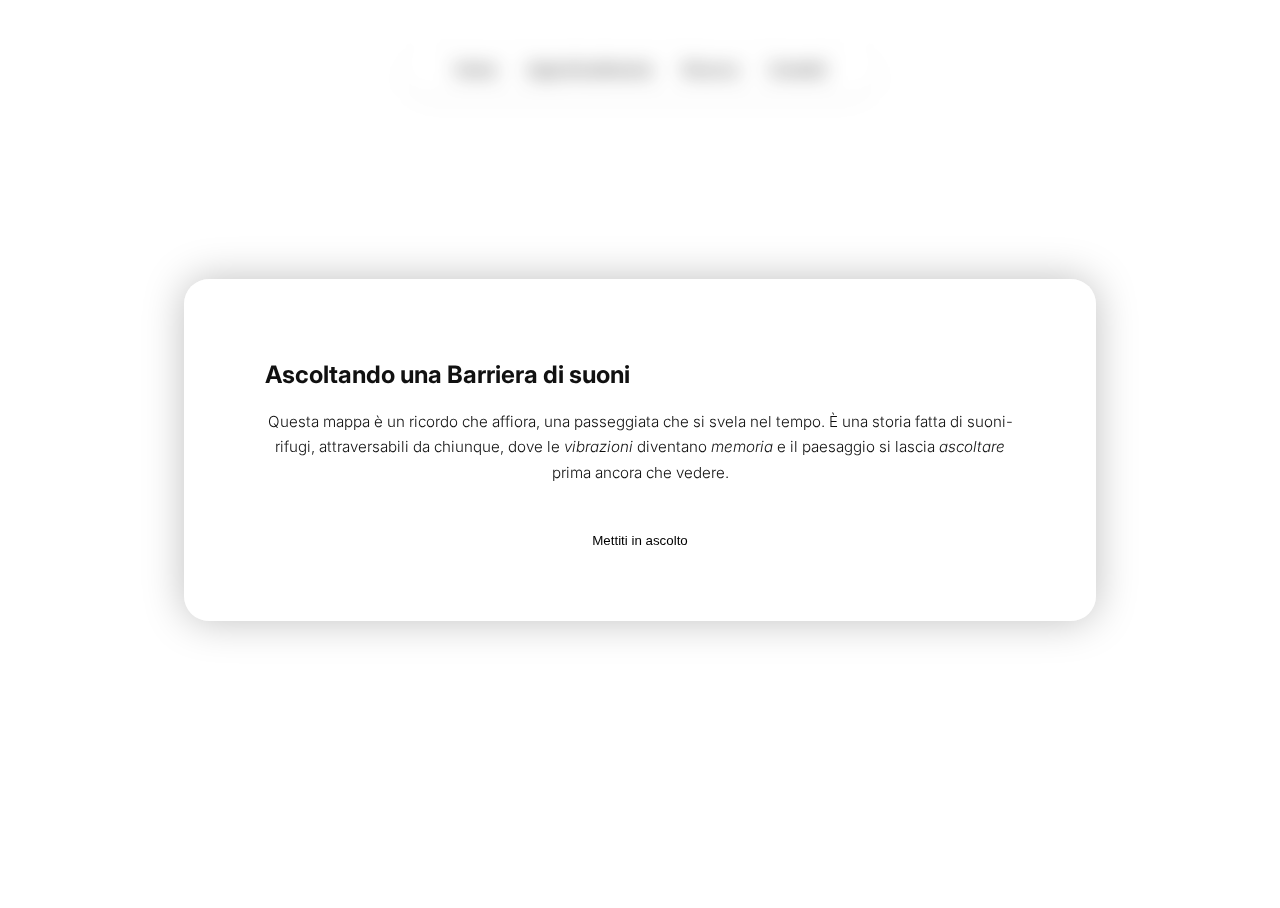
<file: index.html>
<!DOCTYPE html>
<html lang="it">
<head>
  <meta charset="UTF-8">
  <meta name="viewport" content="width=device-width, initial-scale=1.0">
  <title>Soundscapes</title>
  <link rel="stylesheet" href="style.css">
  <link rel="icon" type="image/png" href="favicon.png">
</head>
<body>
  <!-- Popup introduttivo -->
  <div id="popup" class="popup">
    <div class="popup-content">
      <h2>Ascoltando una Barriera di suoni</h2>
      
      <p>
  Questa mappa è un ricordo che affiora, una passeggiata che si svela nel tempo.
  È una storia fatta di suoni-rifugi, attraversabili da chiunque, 
  dove le <em>vibrazioni</em> diventano <em>memoria</em> 
  e il paesaggio si lascia <em>ascoltare</em> prima ancora che vedere.
</p>
      <button id="closePopup">Mettiti in ascolto</button>
    </div>
  </div>

  <!-- Menu glass -->
  <nav class="menu">
    <a href="index.html">Home</a>
    <a href="approfondimento.html">Approfondimento</a>
    <a href="ricerca.html">Ricerca</a>
    <a href="contatti.html">Contatti</a>
  </nav>

  <!-- Mappa full screen -->
  <iframe
    src="https://umap.openstreetmap.fr/it/map/mappa-sonora_1302604"
    frameborder="0"
    allowfullscreen
    class="map-frame">
  </iframe>

  <script src="script.js"></script>
</body>
</html>
</file>
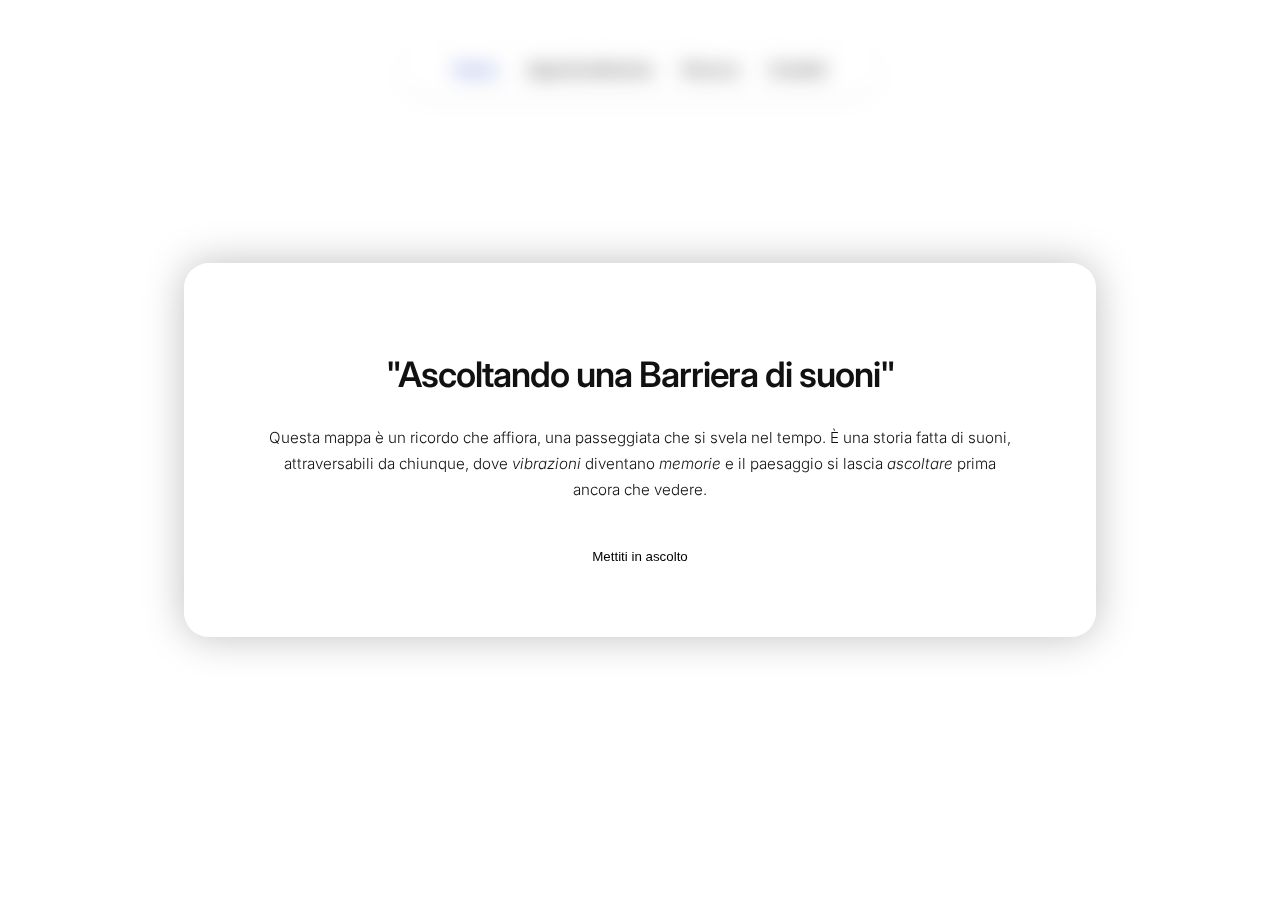
<file: home.html>
<!DOCTYPE html>
<html lang="it">
<head>
  <meta charset="UTF-8">
  <meta name="viewport" content="width=device-width, initial-scale=1.0">
  <title>Soundscapes</title>
  <link rel="stylesheet" href="style.css">
  <link rel="icon" type="image/png" href="favicon.png">
</head>
<body>
  
  <div id="popup" class="popup">
    <div class="popup-content">
      <h2 class="popup-title">"Ascoltando una Barriera di suoni"</h2>
      <p>
        Questa mappa è un ricordo che affiora, una passeggiata che si svela nel tempo.
        È una storia fatta di suoni, attraversabili da chiunque,
        dove <em>vibrazioni</em> diventano <em>memorie</em> 
        e il paesaggio si lascia <em>ascoltare</em> prima ancora che vedere.
      </p>
      <button id="closePopup">Mettiti in ascolto</button>
    </div>
  </div>

  <nav class="menu">
    <a href="home.html" class="active">Home</a>
    <a href="approfondimento.html">Approfondimento</a>
    <a href="ricerca.html">Ricerca</a>
    <a href="contatti.html">Contatti</a>
  </nav>

  <iframe
    src="https://umap.openstreetmap.fr/it/map/mappa-sonora_1302604"
    frameborder="0"
    allowfullscreen
    class="map-frame">
  </iframe>

  <script src="script.js"></script>
</body>
</html>
</file>
<file: style.css>
{
  margin: 0;
  padding: 0;
  box-sizing: border-box;
}

@import url('https://fonts.googleapis.com/css2?family=Inter:wght@300;400;500;600;700;800&display=swap');

html, body {
  width: 100%;
  height: 100%;
  font-family: 'Inter', sans-serif;
  background-color: transparent; 
  overflow-x: hidden;
}

.map-frame {
  position: absolute;
  top: 0;
  left: 0;
  width: 100% !important;
  height: 100% !important;
  border: none;
  z-index: 1; 
}

body:not(.scrollable) {
  overflow: hidden !important;
}

.glass-overlay {
  position: fixed;
  inset: 0;
  backdrop-filter: blur(10px);
  background: rgba(255, 255, 255, 0.15);
  z-index: 5; 
}

body.scrollable {
  overflow-y: auto;
  background-image: url('mappa.png'); 
  background-size: cover;
  background-position: center;
  background-attachment: fixed;
  background-repeat: no-repeat;
}

body.scrollable::before {
  display: none;
}

.loading-logo {
  position: fixed;
  top: 50%;
  left: 50%;
  transform: translate(-50%, -50%);
  z-index: 10; 
  width: 600px;
  max-width: 90%;
}

.loading-logo img {
  width: 100%;
  height: auto;
  display: block;
  filter: drop-shadow(0 0 20px rgba(255,255,255,0.5));
}

.popup {
  position: fixed;
  inset: 0;
  backdrop-filter: blur(10px);
  background: rgba(255, 255, 255, 0.15);
  display: flex;
  align-items: center;
  justify-content: center;
  z-index: 30; 
  padding: 20px;
  transition: opacity 0.8s ease, visibility 0.8s ease;
}

.popup.hidden {
  opacity: 0;
  visibility: hidden;
  pointer-events: none;
}

.popup-content {
  background: rgba(255, 255, 255, 0.28);
  backdrop-filter: blur(25px) saturate(180%);
  border: 1px solid rgba(255, 255, 255, 0.35);
  box-shadow: 0 0 40px rgba(0, 0, 0, 0.25);
  border-radius: 25px;
  padding: 60px 80px;
  width: 100%;
  max-width: 750px;
  color: #111;
  text-align: left;
}

.popup-title {
  font-size: 2.2rem;
  font-weight: 600;
  text-align: center !important;
  margin-bottom: 30px;
  line-height: 1.2;
  letter-spacing: -1px;
  width: 100%;
  display: block;
}

.popup-content p {
  text-align: center !important;
  margin-bottom: 20px;
  line-height: 1.7;
  font-size: 0.95rem;
  font-weight: 300; 
}

.popup-content button {
  margin-top: 35px;
  display: block;
  margin-left: auto;
  margin-right: auto;
  padding: 12px 28px;
  border: none;
  border-radius: 12px;
  background: rgba(255, 255, 255, 0.7);
  cursor: pointer;
  font-weight: 500;
  transition: 0.2s;
}

.popup-content button:hover {
  background: rgba(255, 255, 255, 0.9);
  transform: none;
  box-shadow: 0 2px 10px rgba(0,0,0,0.1);
}

@media (max-width: 768px) {
  .popup-content {
    padding: 30px 25px !important;
  }
  .popup-title {
    font-size: 1.8rem;
  }
  .loading-logo {
    width: 85%;
  }
}

.menu {
  position: fixed;
  top: 45px;
  left: 50%;
  transform: translateX(-50%);
  background: rgba(255, 255, 255, 0.65); 
  backdrop-filter: blur(15px) saturate(180%);
  padding: 10px 35px;
  border-radius: 25px;
  z-index: 20; 
  box-shadow: 0 4px 15px rgba(0,0,0,0.05);
  display: flex;
  align-items: center;
  justify-content: center;
  transition: all 0.4s cubic-bezier(0.16, 1, 0.3, 1); 
}

.menu a {
  color: #000;
  text-decoration: none;
  font-weight: 500;
  font-size: 0.95rem;
  padding: 5px 15px;
  transition: all 0.25s ease;
  display: block;
}

.menu a:hover {
  color: #4b61d1;
}

.menu a.active {
  color: #4b61d1;
  font-weight: 700;
}

.menu .icon {
  display: none;
  font-size: 1.2rem;
  cursor: pointer;
  color: #000;
  padding: 0;
}

@media (max-width: 768px) {
  
  .menu {
    top: 25px; 
    width: 50px; 
    height: 50px;
    padding: 0;
    
    border-radius: 50%; 
    
    justify-content: center; 
    
    overflow: hidden; 
  }

  .menu a:not(.icon) {
    display: none;
  }
  
  .menu .icon {
    display: flex;
    align-items: center;
    justify-content: center;
    width: 100%;
    height: 100%;
    font-size: 1.3rem;
  }

  .menu.responsive {
    width: 85%; 
    max-width: 350px;
    height: auto; 
    border-radius: 20px; 
    padding: 20px 25px;
    
    flex-direction: column; 
    justify-content: flex-start;
    align-items: stretch;
  }

  .menu.responsive .icon {
    height: auto;
    justify-content: flex-end; 
    width: 100%;
    margin-bottom: 10px;
  }

  .menu.responsive a:not(.icon) {
    display: block;
    text-align: center;
    padding: 12px 0;
    border-top: 1px solid rgba(0,0,0,0.06);
    animation: fadeIn 0.3s ease forwards; 
  }
}

@keyframes fadeIn {
  from { opacity: 0; transform: translateY(5px); }
  to { opacity: 1; transform: translateY(0); }
}

.page-container {
  width: 90%;
  max-width: 800px;
  margin: 140px auto 60px auto; 
  padding: 50px;
  
  background: rgba(255, 255, 255, 0.28);
  backdrop-filter: blur(25px) saturate(180%);
  border: 1px solid rgba(255, 255, 255, 0.35);
  box-shadow: 0 8px 32px rgba(0, 0, 0, 0.15);
  border-radius: 25px;
  text-align: left;
}

@media (max-width: 768px) {
  .page-container {
    padding: 30px 20px;
    margin-top: 100px; 
    width: 92%;
  }

  .page-container h1 {
    font-size: 1.6rem;
  }
}

.page-container h1 {
  font-size: 1.8rem;
  font-weight: 500; 
  text-align: center;
  margin-bottom: 30px;
  color: #111;
}

.page-container h2 {
  font-size: 1.35rem;
  font-weight: 500; 
  text-align: left;
  margin-top: 40px;
  margin-bottom: 20px;
  color: #111;
}

.page-container p {
  font-size: 0.92rem;
  font-weight: 300;
  line-height: 1.7;
  margin-bottom: 20px;
  text-align: left; 
  color: #222;
}

.text-center {
  text-align: center !important;
}

.gallery-row {
  display: flex;
  flex-wrap: wrap;
  gap: 20px;
  margin: 35px 0;
}

.gallery-row img,
.page-container > img {
  width: calc(50% - 10px);
  border-radius: 6px; 
  object-fit: cover;
  box-shadow: 0 4px 20px rgba(0,0,0,0.1);
}

.gallery-row img:hover,
.page-container > img:hover {
  opacity: 1;
  box-shadow: 0 6px 25px rgba(0,0,0,0.15);
}

@media (max-width: 768px) {
  .gallery-row img,
  .page-container > img {
    width: 100%;
    margin-bottom: 15px;
  }
  .gallery-row {
    gap: 0;
  }
}

.soundcloud-player {
  width: 100%;
  height: 166px;
  border-radius: 6px;
  margin-top: 30px;
  display: block;
  box-shadow: 0 4px 15px rgba(0,0,0,0.08);
}

.pdf-viewer-container iframe {
  width: 100%;
  max-width: 1050px;
  height: 700px;
  border: none;
  border-radius: 6px;
  box-shadow: 0 4px 20px rgba(0,0,0,0.08);
}

.mobile-pdf-alert {
  display: none;
  text-align: center;
  margin-top: 30px;
}

.mobile-pdf-alert p {
  text-align: center !important;
  margin-bottom: 15px;
}

@media (max-width: 768px) {
  .pdf-viewer-container iframe {
    display: none;
  }
  .mobile-pdf-alert {
    display: block !important;
  }
}

.email {
  font-size: 1.4rem;
  font-weight: 600;
  text-align: center !important;
  color: #4b61d1;
  margin-top: 10px;
  letter-spacing: -0.5px;
  word-break: break-all;
}

@media (max-width: 500px) {
  .email {
    font-size: 1.1rem;
  }
}

.contact-icons {
  margin-top: 40px;
  display: flex;
  justify-content: center;
  gap: 20px;
  flex-wrap: wrap;
}

.contact-icons a {
  background: rgba(255,255,255,0.4);
  border: 1px solid rgba(255,255,255,0.6);
  border-radius: 12px; 
  width: 45px; 
  height: 45px;
  display: flex;
  align-items: center;
  justify-content: center;
  text-decoration: none !important;
  color: #333;
  transition: all 0.3s ease;
  font-size: 1.2rem;
}

.contact-icons a:hover {
  background: #fff;
  color: #4b61d1;
  transform: scale(1.05);
  box-shadow: 0 5px 15px rgba(0,0,0,0.1);
  border-color: #fff;
}
</file>
